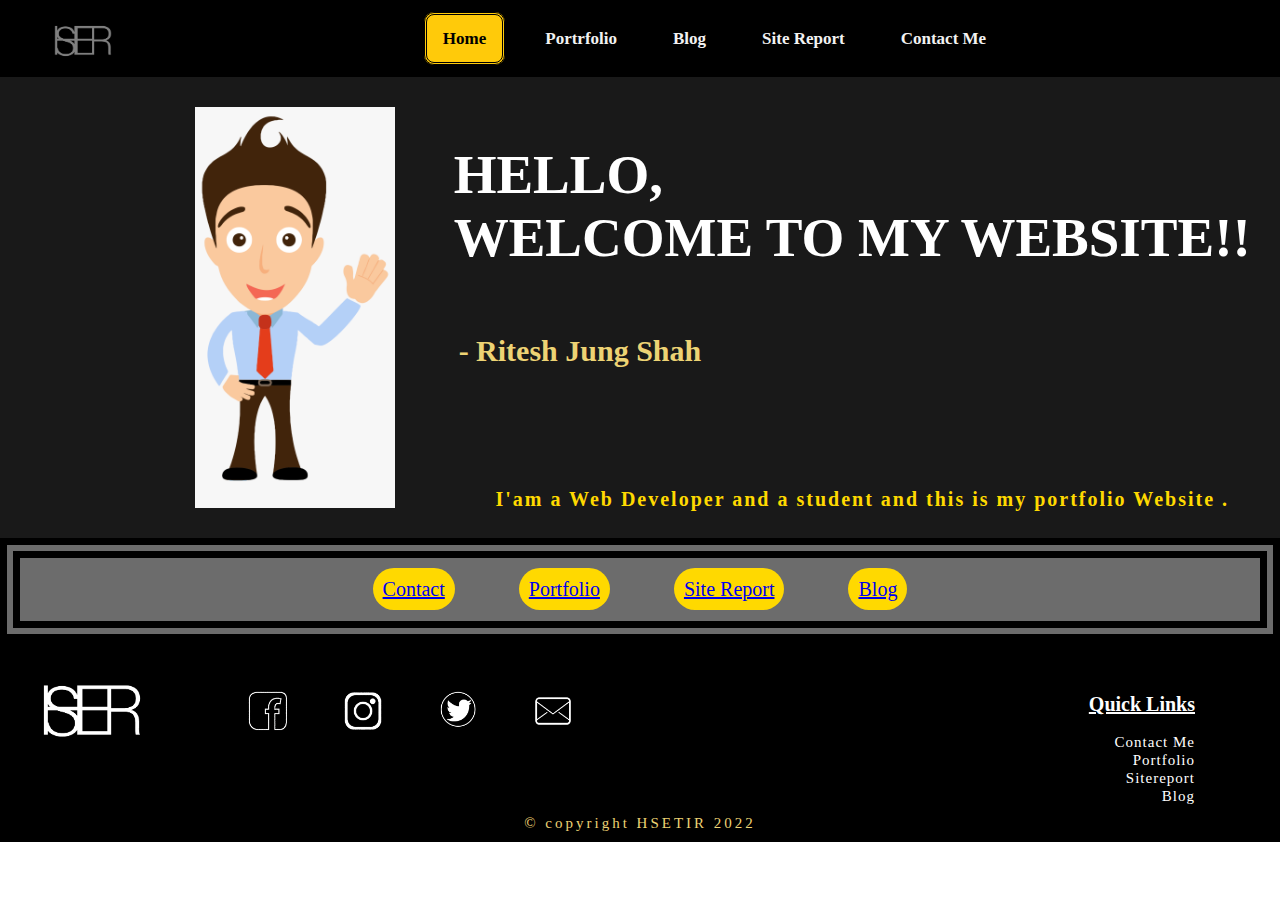
<file: index.html>
<!DOCTYPE html>
<html>
	<head>
        <title>MY PORTFOLIO WEBSITE</title>
        <meta name="viewport" content="width=device-width, initial-scale=1.0">
        <link rel="stylesheet" href="css/mobile.css" media="screen and (max-width: 801px)" />
        <link rel="stylesheet" href="css/main.css" media="screen and (min-width: 801px)" />

    </head>
	<body>
        <nav class="topnav">
            <div class="logo1">
                <a href="index.html"><img src="image/logobk.png" alt="log0"></a>
            </div>
            <ul class="topmenu">
                <li><a class="active" href="index.html">Home</a></li>
                <li><a href="pages/portfolio.html">Portrfolio</a></li>
                <li><a href="pages/blog.html">Blog</a></li>
                <li><a href="pages/sitereport.html">Site Report</a></li>
                <li><a href="pages/contact.html">Contact Me</a></li>
                
            </ul>
        </nav>
            <nav class="dropdown">
            <input type="checkbox" id="checkbox_toggle" />
            <label for="checkbox_toggle"> 
                <div class="burger">
                  <div class="burgerelem"></div>
                  <div class="burgerelem"></div>
                  <div class="burgerelem"></div>
                </div></label>
                <ul class="menu">   
                    <li><a  href="index.html">Home</a></li>
                    <li><a href="pages/portfolio.html">Portrfolio</a></li>
                    <li><a href="pages/blog.html">Blog</a></li>
                    <li><a href="pages/sitereport.html">Site Report</a></li>
                    <li><a href="pages/contact.html">Contact Me</a></li>
                    
                </ul>
              </nav>
        <div class="container1">
            <div class="intro">
                <div class="main">
                    <img src="image/face.png" alt="face">
                    <div class="intro-text">
                        <h2>HELLO,<br>WELCOME TO MY WEBSITE!!</h2>
                <h3>- Ritesh Jung Shah</h3>
                <h4>I'am a Web Developer and a student and this is my portfolio Website .</h4>
                    </div>
                </div>
            </div>
            <div class="links"> 
                    <a href="pages/contact.html" class="button">Contact</a>
                    <a href="pages/portfolio.html" class="button">Portfolio</a>
                    <a href="pages/sitereport.html" class="button">Site Report</a>
                    <a href="pages/blog.html" class="button">Blog</a>

            </div>
        
    </div>
    <footer class="footernavbar">
            <div class="logo2">
                <a href="index.html"><img src="image/logobk.png" alt="log0"></a>>
            </div>
            <div class="social">
                <a href="https://www.facebook.com/" target="_blank"><img src="image/fb.png" alt="fb"></a>>
                <a href="https://www.instagram.com/" target="_blank"><img src="image/insta.png" alt="instagram"></a>>
                <a href="https://twitter.com/" target="_blank"><img src="image/tweeter.png" alt="tweeter"></a>>
                <a href="mailto:riteshjungshah6533@gmail.com" target="_blank"><img src="image/email.png" alt="email"></a>>
            </div><br>
            <h2>Quick Links</h2> 
            <div class="footnav"> 
                <ul>
                      
					<li><a href="/pages/contact.html">Contact Me</a></li>
					<li><a href="/pages/portfolio.html">Portfolio</a></li>
					<li><a href="/pages/sitereport.html">Sitereport</a></li>
					<li><a href="/pages/blog.html">Blog</a></li>
				    </ul>
            </div>
            <div class="copyright">
                &copy; copyright HSETIR 2022
            </div>
    </footer>
</body>
</html>
</file>
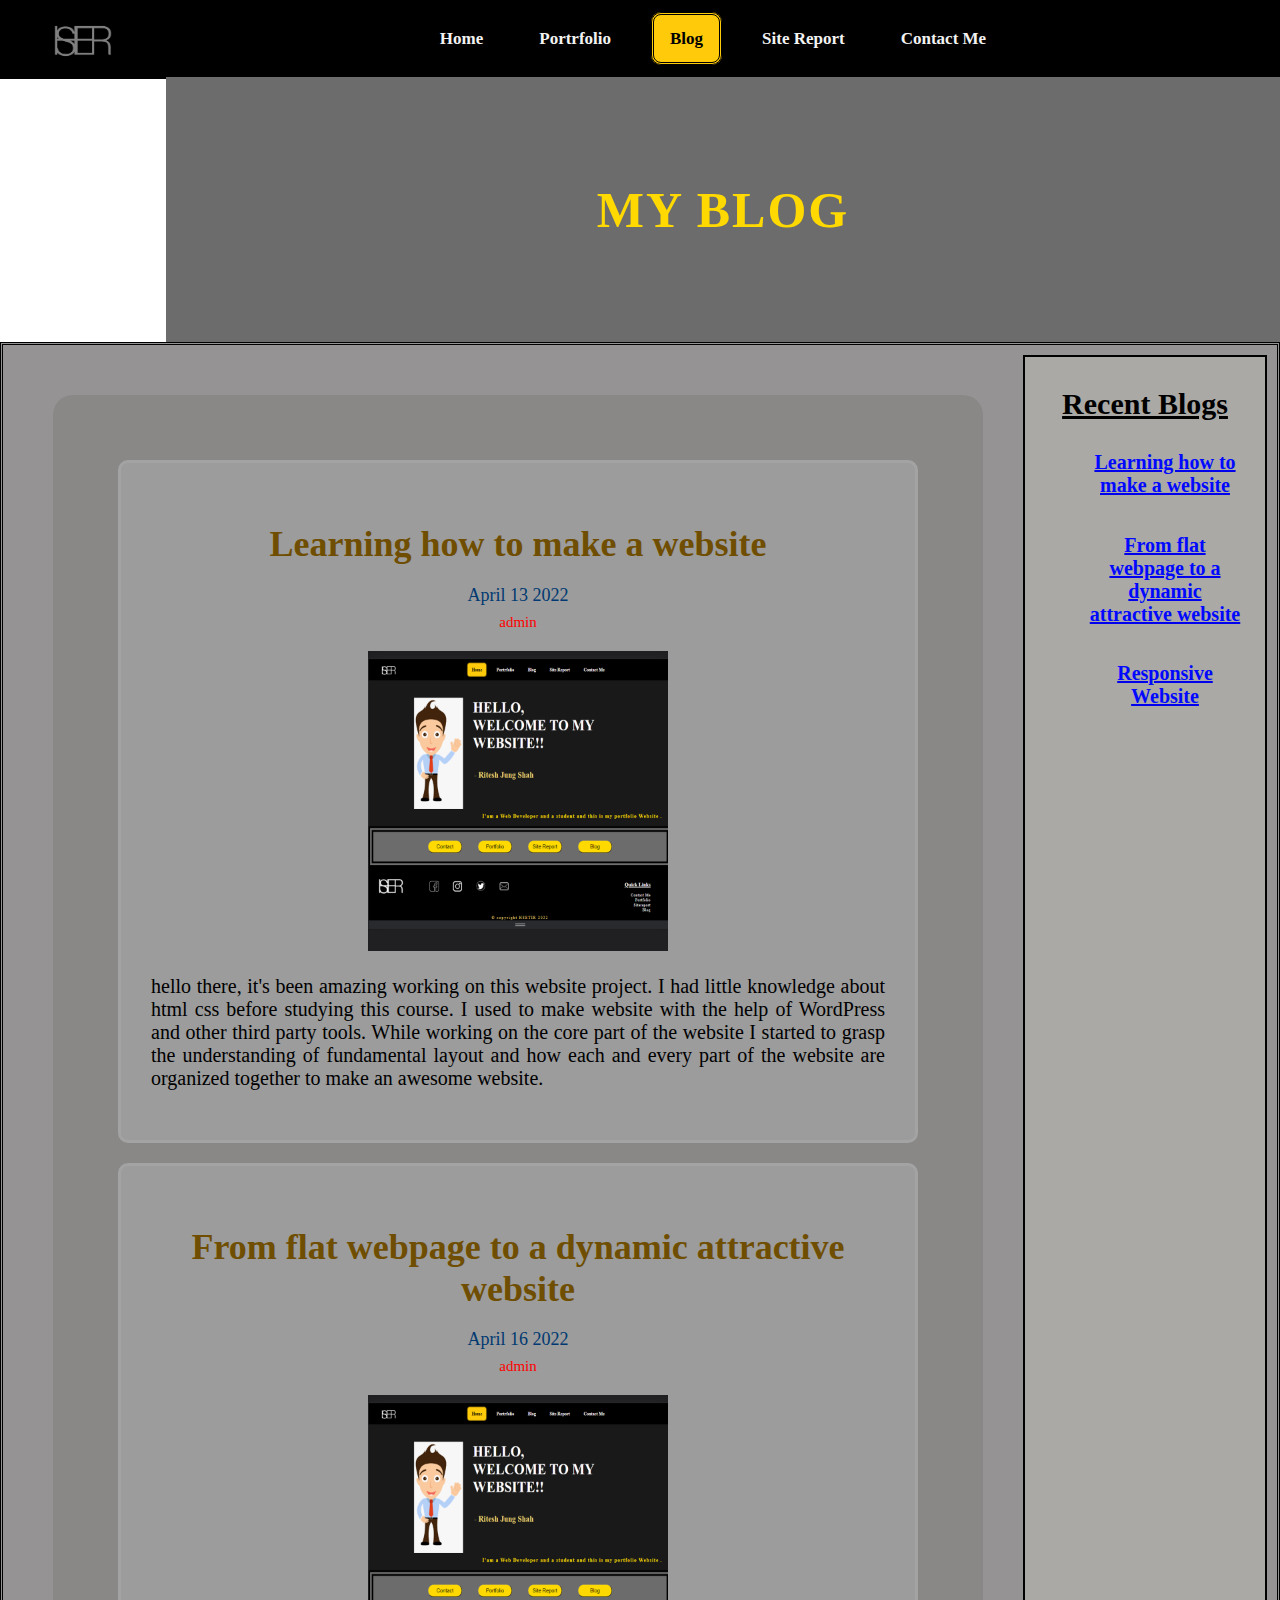
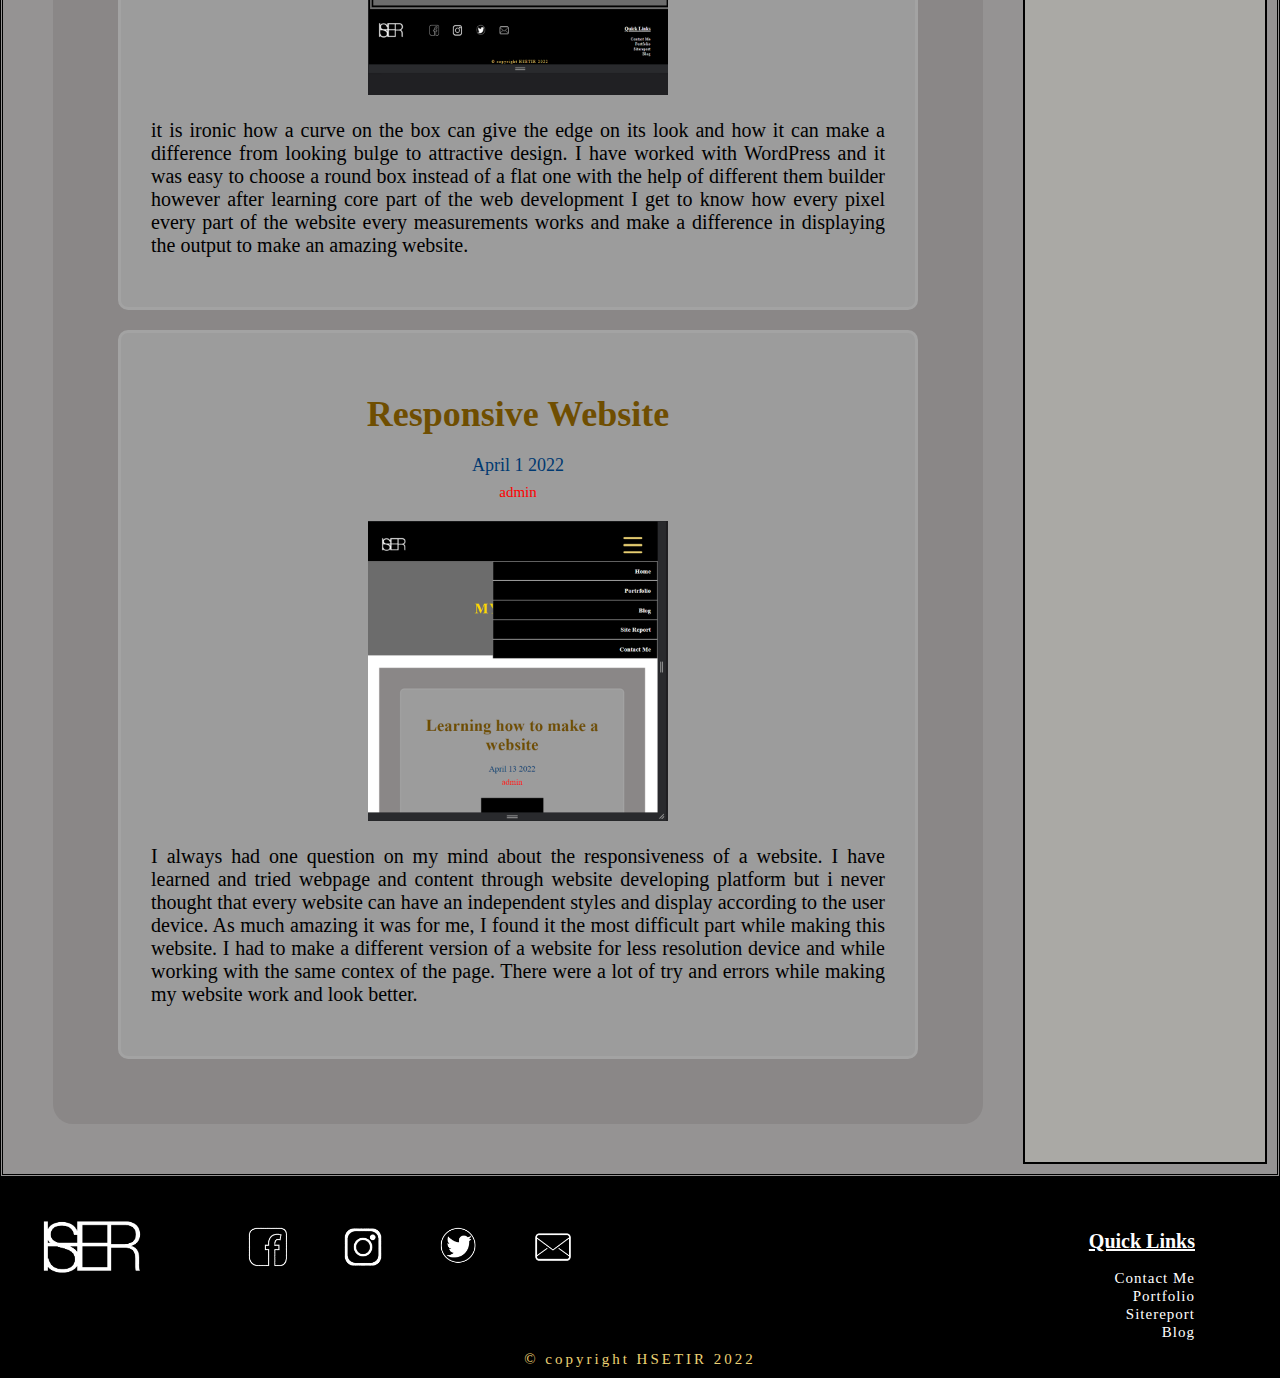
<file: pages/blog.html>
<!DOCTYPE html>
<html>
	<head>
        <title>MY Blog</title>
        <meta name="viewport" content="width=device-width, initial-scale=1.0">
        <link rel="stylesheet" href="../css/mobile.css" media="screen and (max-width: 801px)" />
        <link rel="stylesheet" href="../css/main.css" media="screen and (min-width: 801px)" />

    </head>
	<body>
        <nav class="topnav">
            <div class="logo1">
                <a href="../index.html"><img src="../image/logobk.png" alt="log0"></a>
            </div>
            <ul class="topmenu">
                <li><a href="../index.html">Home</a></li>
                <li><a href="portfolio.html">Portrfolio</a></li>
                <li><a class="active" href="blog.html">Blog</a></li>
                <li><a href="sitereport.html">Site Report</a></li>
                <li><a href="contact.html">Contact Me</a></li>
                
            </ul>
        </nav>
            <nav class="dropdown">
            <input type="checkbox" id="checkbox_toggle" />
            <label for="checkbox_toggle"> 
                <div class="burger">
                  <div class="burgerelem"></div>
                  <div class="burgerelem"></div>
                  <div class="burgerelem"></div>
                </div>
            </label>
                <ul class="menu">   
                    <li><a href="../index.html">Home</a></li>
                    <li><a href="portfolio.html">Portrfolio</a></li>
                    <li><a href="blog.html">Blog</a></li>
                    <li><a href="sitereport.html">Site Report</a></li>
                    <li><a href="contact.html">Contact Me</a></li>
                    
                </ul>
              </nav>
              <div class=" container1">
             <div class="content"> <h1>MY BLOG</h1></div>
        <div class="contents">
                
            <div class="content3">
                <div class="column3" >
                  <h2>Learning how to make a website</h2>
                  <h3>April 13 2022</h3>
                  <h4>admin</h4>
                  <img src="../image/frontpage.png" alt="fpage">
                  <p>hello there, it's been amazing working on this website project. I had little knowledge about html css before studying this course. I used to make website with the help of WordPress and other third party tools. While working on the core part of the website I started to grasp the understanding of fundamental layout and how each and every part of the website are organized together to make an awesome website. </p>
                </div>
                <div class="column3">
                  <h2>From flat webpage to a dynamic attractive website</h2>
                  <h3>April 16 2022</h3>
                  <h4>admin</h4>
                  <img src="../image/frontpage.png" alt="fpage">
                  <p>it is ironic how a curve on the box can give the edge on its look and how it can make a difference from looking bulge to attractive design. I have worked with WordPress and it was easy to choose a round box instead of a flat one with the help of different them builder however after learning core part of the web development I get to know how every pixel every part of the website every measurements works and make a difference in displaying the output to make an amazing website.</p>
                </div>
                <div class="column3">
                    <h2>Responsive Website</h2>
                    <h3>April 1 2022</h3>
                  <h4>admin</h4>
                  <img src="../image/responsive.png" alt="fpage">
                    <p>I always had one question on my mind about the responsiveness of a website. I have learned and tried webpage and content through website developing platform but i never thought that every website can have an independent styles and display according to the user device. As much amazing it was for me, I found it the most difficult part while making this website. I had to make a different version of a website for less resolution device and while working with the same contex of the page. There were a lot of try and errors while making my website work and look better.</p>
                  </div>
              </div>
              <div class="content4">
                <div class="column5">
                    <h1>Recent Blogs</h1>
					<ul>
                        <li><a href="blog.html"><h2>Learning how to make a website</h2></a></li>
                        <li><a href="blog.html"><h2>From flat webpage to a dynamic attractive website</h2></a></li>
                        <li><a href="blog.html"><h2>Responsive Website</h2></a></li>
                    </ul>
                  </div>
              </div>

    </div>
    </div>
    <footer class="footernavbar">
            <div class="logo2">
                <a href="../index.html"><img src="../image/logobk.png" alt="log0"></a>>
            </div>
            <div class="social">
                <a href="https://www.facebook.com/" target="_blank"><img src="../image/fb.png" alt="fb"></a>>
                <a href="https://www.instagram.com/" target="_blank"><img src="../image/insta.png" alt="instagram"></a>>
                <a href="https://twitter.com/" target="_blank"><img src="../image/tweeter.png" alt="tweeter"></a>>
                <a href="mailto:riteshjungshah6533@gmail.com" target="_blank"><img src="../image/email.png" alt="email"></a>>
            </div><br>
            <h2>Quick Links</h2> 
            <div class="footnav"> 
                <ul>
                      
					<li><a href="contact.html">Contact Me</a></li>
					<li><a href="portfolio.html">Portfolio</a></li>
					<li><a href="sitereport.html">Sitereport</a></li>
					<li><a href="blog.html">Blog</a></li>
				    </ul>
            </div>
            <div class="copyright">
                &copy; copyright HSETIR 2022
            </div>
    </footer>
</body>
</html>
</file>
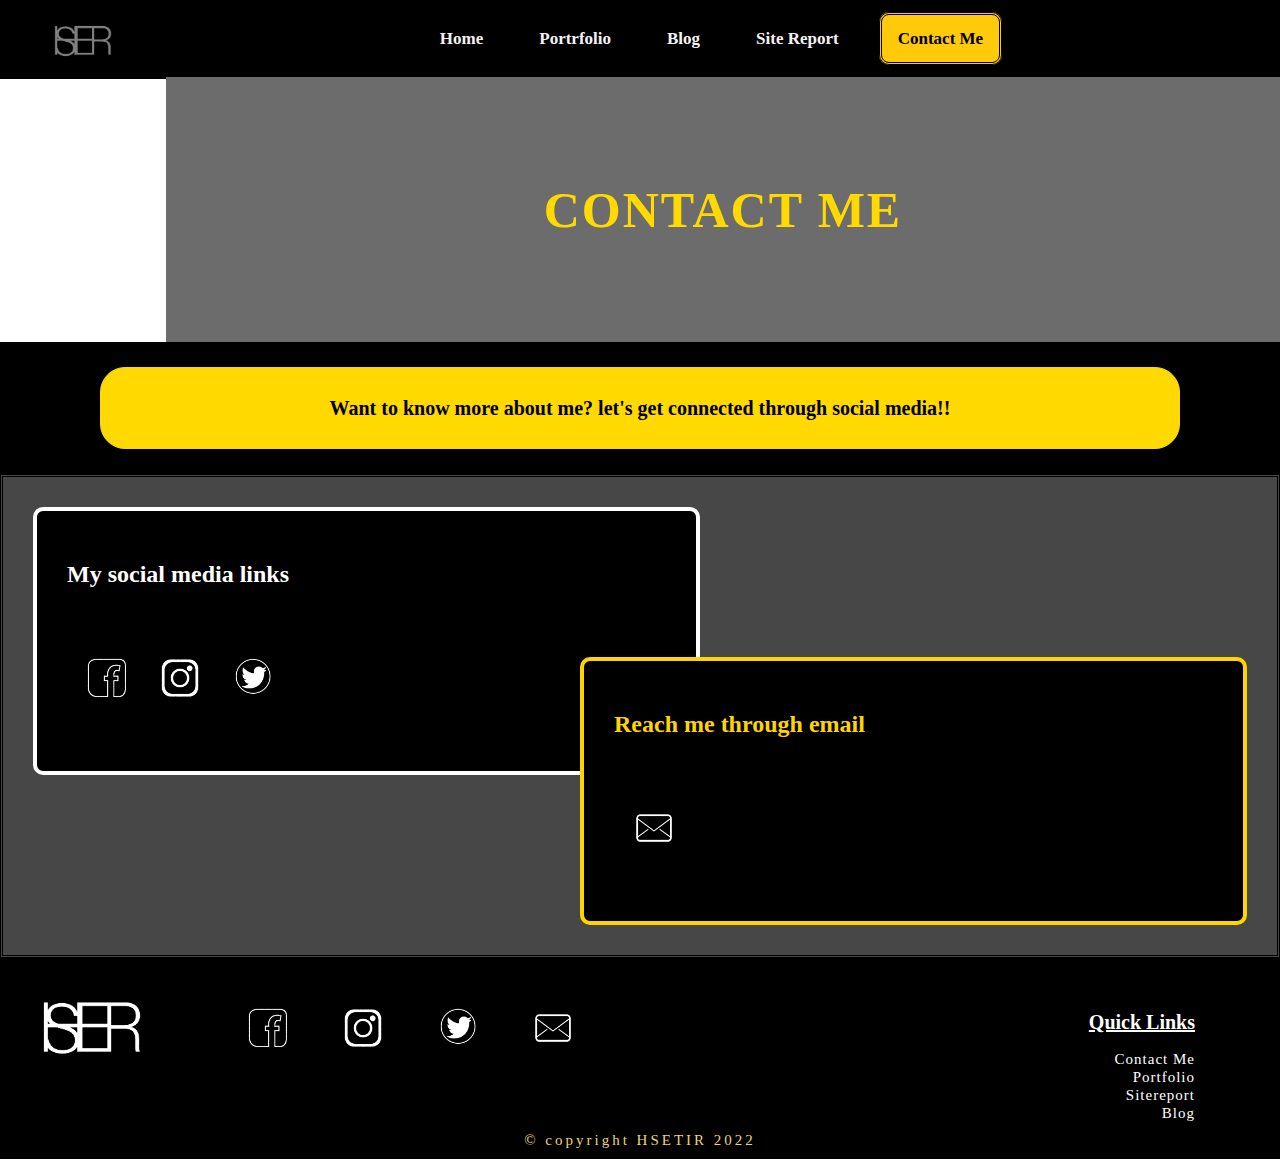
<file: pages/contact.html>
<!DOCTYPE html>
<html>
	<head>
        <title>Contact Me</title>
        <meta name="viewport" content="width=device-width, initial-scale=1.0">
        <link rel="stylesheet" href="../css/mobile.css" media="screen and (max-width: 801px)" />
        <link rel="stylesheet" href="../css/main.css" media="screen and (min-width: 801px)" />

    </head>
	<body>
        <nav class="topnav">
            <div class="logo1">
                <a href="../index.html"><img src="../image/logobk.png" alt="log0"></a>
            </div>
            <ul class="topmenu">
                <li><a href="../index.html">Home</a></li>
                <li><a href="portfolio.html">Portrfolio</a></li>
                <li><a href="blog.html">Blog</a></li>
                <li><a  href="sitereport.html">Site Report</a></li>
                <li><a class="active" href="contact.html">Contact Me</a></li>
                
            </ul>
        </nav>
            <nav class="dropdown">
            <input type="checkbox" id="checkbox_toggle" />
            <label for="checkbox_toggle"> 
                <div class="burger">
                  <div class="burgerelem"></div>
                  <div class="burgerelem"></div>
                  <div class="burgerelem"></div>
                </div></label>
                <ul class="menu">   
                    <li><a  href="../index.html">Home</a></li>
                    <li><a href="portfolio.html">Portrfolio</a></li>
                    <li><a href="blog.html">Blog</a></li>
                    <li><a href="sitereport.html">Site Report</a></li>
                    <li><a href="contact.html">Contact Me</a></li>
                    
                </ul>
              </nav>
              <div class="container1">
                 <div class="content">
                <h1>CONTACT ME</h1>
               </div>
               <div class="social1"><section class="socialmedia"><h2>Want to know more about me? let's get connected through social media!!</h2>
                </section>
            </div>
            <div class="social2">
                <div class="column1" >
                  <h2>My social media links</h2>
                  <div class="media">
                    <a href="https://www.facebook.com/" target="_blank"><img src="../image/fb.png" alt="fb"></a>>
                    <a href="https://www.instagram.com/" target="_blank"><img src="../image/insta.png" alt="instagram"></a>>
                    <a href="https://twitter.com/" target="_blank"><img src="../image/tweeter.png" alt="tweeter"></a>>

                </div><br>
                </div>
                <div class="column2" >
                  <h2>Reach me through email</h2>
                  <div class="media">
                    <a href="mailto:riteshjungshah6533@gmail.com" target="_blank"><img src="../image/email.png" alt="email"></a>>
                </div><br>
                </div>
              </div>




    </div>
    <footer class="footernavbar">
            <div class="logo2">
                <a href="../index.html"><img src="../image/logobk.png" alt="log0"></a>>
            </div>
            <div class="social">
                <a href="https://www.facebook.com/" target="_blank"><img src="../image/fb.png" alt="fb"></a>>
                <a href="https://www.instagram.com/" target="_blank"><img src="../image/insta.png" alt="instagram"></a>>
                <a href="https://twitter.com/" target="_blank"><img src="../image/tweeter.png" alt="tweeter"></a>>
                <a href="mailto:riteshjungshah6533@gmail.com" target="_blank"><img src="../image/email.png" alt="email"></a>>
            </div><br>
            <h2>Quick Links</h2> 
            <div class="footnav"> 
                <ul>
                      
					<li><a href="contact.html">Contact Me</a></li>
					<li><a href="portfolio.html">Portfolio</a></li>
					<li><a href="sitereport.html">Sitereport</a></li>
					<li><a href="blog.html">Blog</a></li>
				    </ul>
            </div>
            <div class="copyright">
                &copy; copyright HSETIR 2022
            </div>
    </footer>
</body>
</html>
</file>
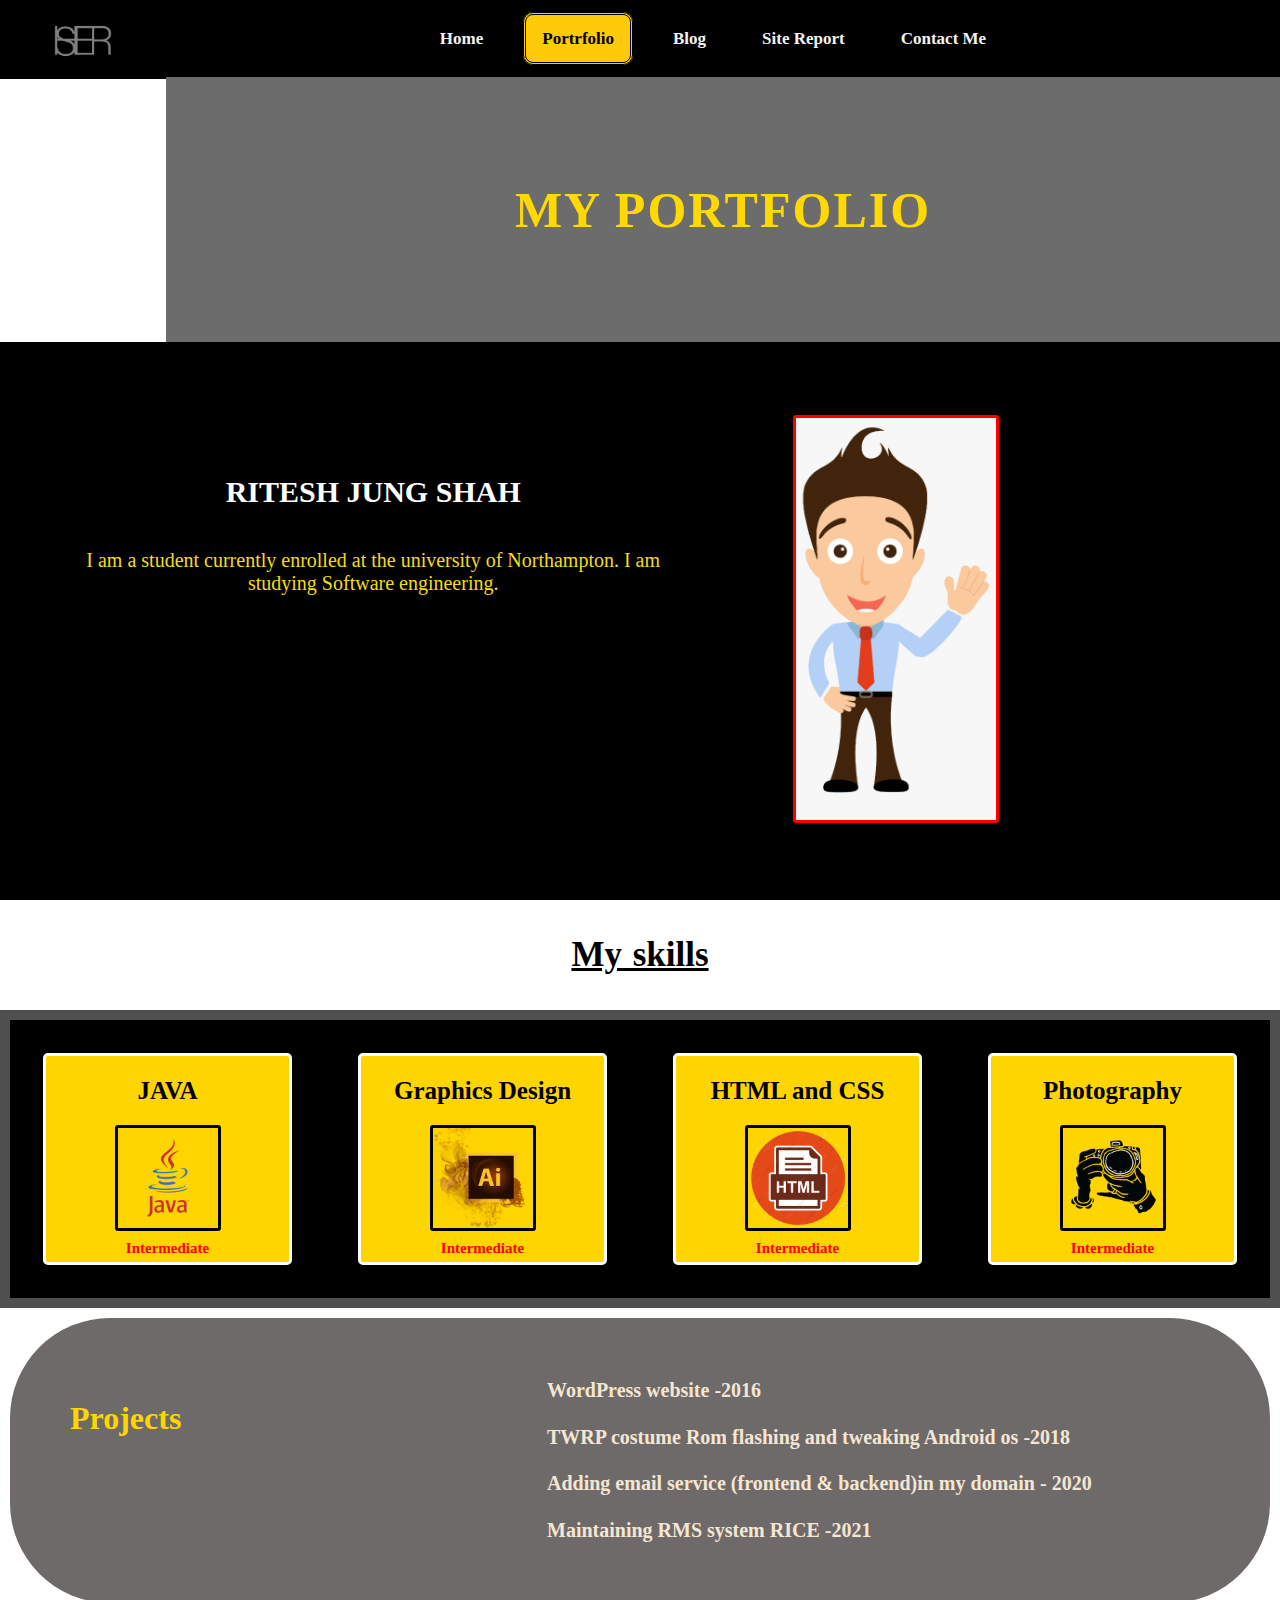
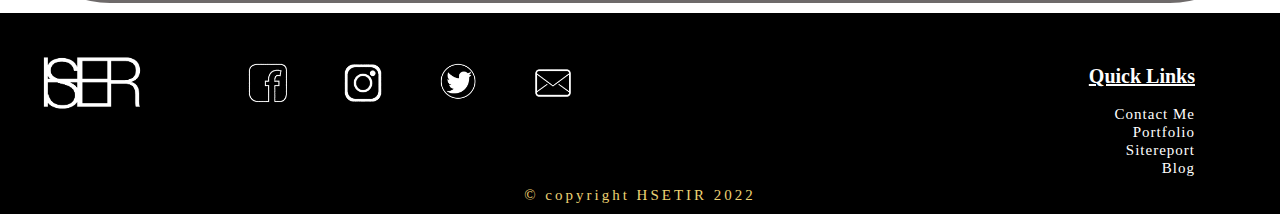
<file: pages/portfolio.html>
<!DOCTYPE html>
<html>
	<head>
        <title>Portfolio</title>
        <meta name="viewport" content="width=device-width, initial-scale=1.0">
        <link rel="stylesheet" href="../css/mobile.css" media="screen and (max-width: 801px)" />
        <link rel="stylesheet" href="../css/main.css" media="screen and (min-width: 801px)" />

    </head>
	<body>
        <nav class="topnav">
            <div class="logo1">
                <a href="../index.html"><img src="../image/logobk.png" alt="log0"></a>
            </div>
            <ul class="topmenu">
                <li><a href="../index.html">Home</a></li>
                <li><a class="active" href="portfolio.html">Portrfolio</a></li>
                <li><a href="blog.html">Blog</a></li>
                <li><a href="sitereport.html">Site Report</a></li>
                <li><a href="contact.html">Contact Me</a></li>
                
            </ul>
        </nav>
            <nav class="dropdown">
            <input type="checkbox" id="checkbox_toggle" />
            <label for="checkbox_toggle"> 
                <div class="burger">
                  <div class="burgerelem"></div>
                  <div class="burgerelem"></div>
                  <div class="burgerelem"></div>
                </div></label>
                <ul class="menu">   
                    <li><a  href="../index.html">Home</a></li>
                    <li><a href="portfolio.html">Portrfolio</a></li>
                    <li><a href="blog.html">Blog</a></li>
                    <li><a href="sitereport.html">Site Report</a></li>
                    <li><a href="contact.html">Contact Me</a></li>
                    
                </ul>
              </nav>
        <div class="container1">
            <div class="content">
                <h1>MY PORTFOLIO</h1>
                
            </div>
            <div class="part1">
                <div class="part1l">
                    <div class="name">
                        <h1>RITESH JUNG SHAH</h1>
                        <p>
                            I am a student currently enrolled at the university of Northampton. I am studying Software engineering.
                        </p>
    
                    </div>
                </div>
                <div class="part1r">
               <div class="faceimg"><img src="../image/face.png" alt="FACE">
            </div>
        </div>
           
            </div>
            <section class="topic1"><h3>My skills</h3></section>
            <div class="part2">
                <div class="part2a">
                    <div class="part2ab">
                  <h2>JAVA</h2>
                  <img src="../image/java.png" alt="java">
                  <h4>Intermediate</h4>
                </div></div>
                <div class="part2a">
                    <div class="part2ab">
                  <h2>Graphics Design</h2>
                  <img src="../image/ai.png" alt="ai">
                  <h4>Intermediate</h4>
                </div></div>
                <div class="part2a">
                    <div class="part2ab">
                    <h2>HTML and CSS</h2>
                    <img src="../image/html.png" alt="htmlcss">
                    <h4>Intermediate</h4>
                  </div></div>
                  <div class="part2a">
                    <div class="part2ab">
                    <h2>Photography</h2>
                    <img src="../image/photo.png" alt="cam">
                    <h4>Intermediate</h4>
                  </div></div>
              </div>
              <div class="part3">
                <div class="part3l">
                    <h1>Projects</h1>
                  </div>
                  <div class="part3r">
                    <ul><li><h1>WordPress website -2016</h1></li>
                        <li><h1>TWRP costume Rom flashing and tweaking Android os -2018</h1></li>
                        <li><h1>Adding email service (frontend & backend)in my domain - 2020</h1></li>
                        <li><h1>Maintaining RMS system RICE -2021</h1></li>
                    </ul>
                
                  </div>
              </div>
          
    </div>
    <footer class="footernavbar">
            <div class="logo2">
                <a href="../index.html"><img src="../image/logobk.png" alt="log0"></a>>
            </div>
            <div class="social">
              <a href="https://www.facebook.com/" target="_blank"><img src="../image/fb.png" alt="fb"></a>>
              <a href="https://www.instagram.com/" target="_blank"><img src="../image/insta.png" alt="instagram"></a>>
              <a href="https://twitter.com/" target="_blank"><img src="../image/tweeter.png" alt="tweeter"></a>>
              <a href="mailto:riteshjungshah6533@gmail.com" target="_blank"><img src="../image/email.png" alt="email"></a>>
          </div><br>
            <h2>Quick Links</h2> 
            <div class="footnav"> 
                <ul>
                      
					<li><a href="contact.html">Contact Me</a></li>
					<li><a href="portfolio.html">Portfolio</a></li>
					<li><a href="sitereport.html">Sitereport</a></li>
					<li><a href="blog.html">Blog</a></li>
				    </ul>
            </div>
            <div class="copyright">
                &copy; copyright HSETIR 2022
            </div>
    </footer>
</body>
</html>
</file>
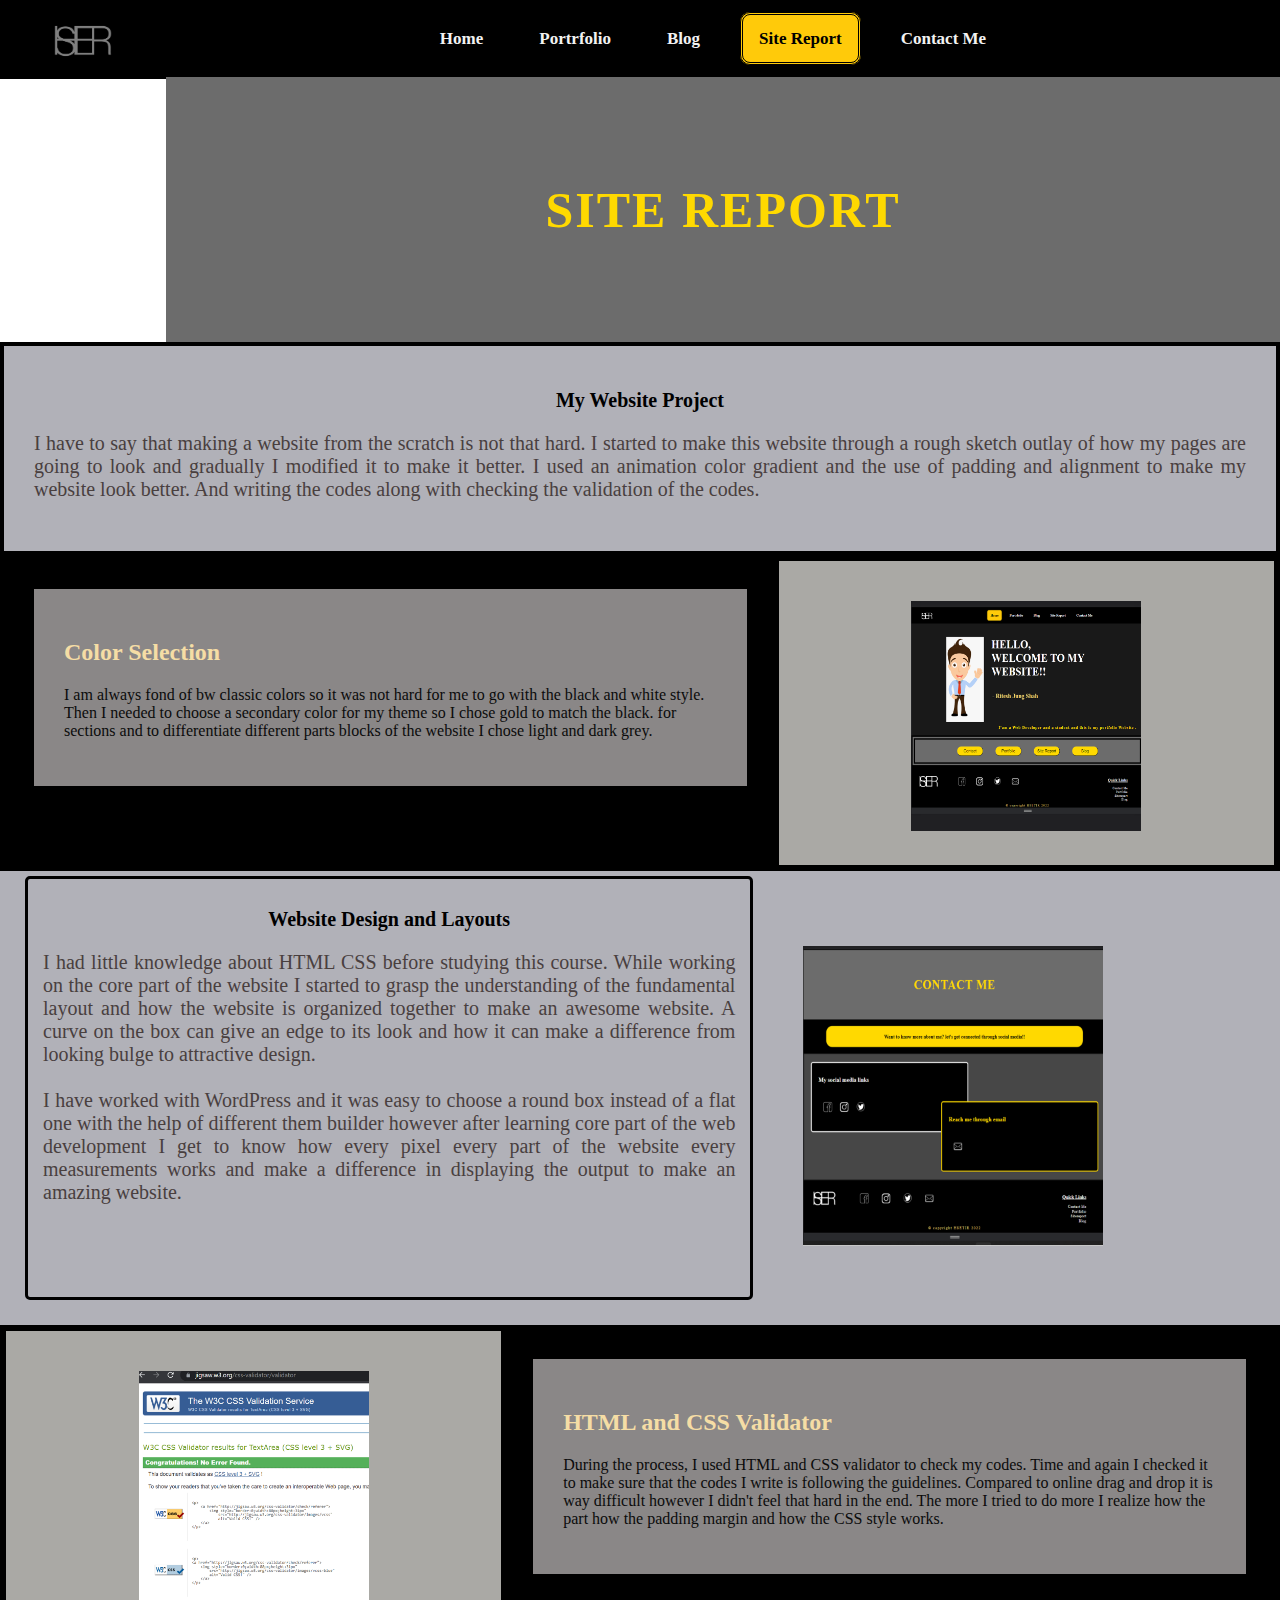
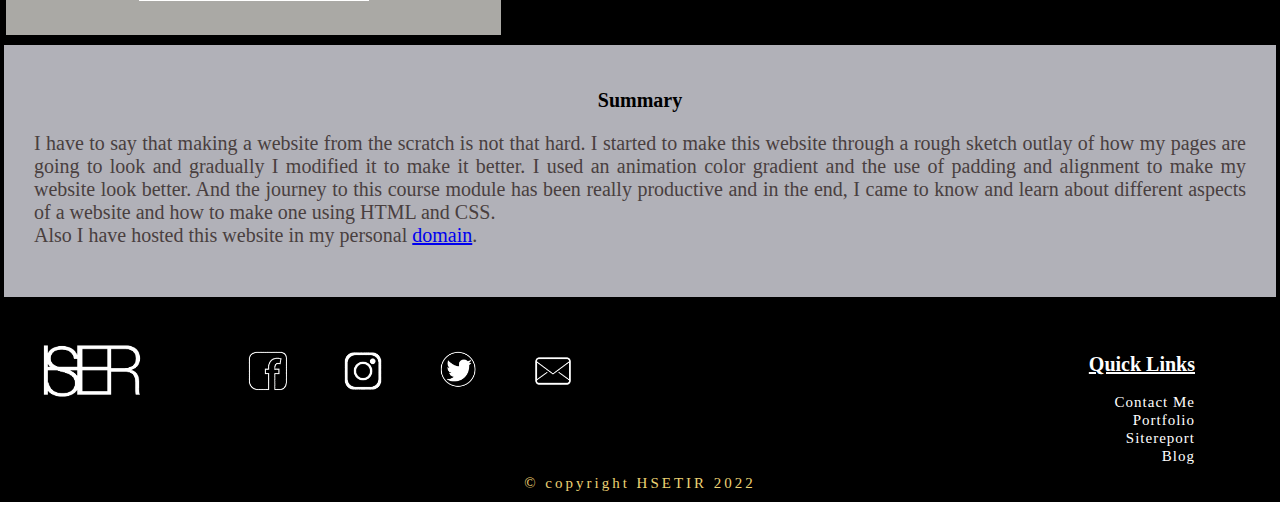
<file: pages/sitereport.html>
<!DOCTYPE html>
<html>
	<head>
        <title>Site Report</title>
        <meta name="viewport" content="width=device-width, initial-scale=1.0">
        <link rel="stylesheet" href="../css/mobile.css" media="screen and (max-width: 801px)" />
        <link rel="stylesheet" href="../css/main.css" media="screen and (min-width: 801px)" />

    </head>
	<body>
        <nav class="topnav">
            <div class="logo1">
                <a href="../index.html"><img src="../image/logobk.png" alt="log0"></a>
            </div>
            <ul class="topmenu">
                <li><a href="../index.html">Home</a></li>
                <li><a href="portfolio.html">Portrfolio</a></li>
                <li><a href="blog.html">Blog</a></li>
                <li><a class="active" href="sitereport.html">Site Report</a></li>
                <li><a href="contact.html">Contact Me</a></li>
                
            </ul>
        </nav>
            <nav class="dropdown">
            <input type="checkbox" id="checkbox_toggle" />
            <label for="checkbox_toggle"> 
                <div class="burger">
                  <div class="burgerelem"></div>
                  <div class="burgerelem"></div>
                  <div class="burgerelem"></div>
                </div></label>
                <ul class="menu">   
                    <li><a  href="../index.html">Home</a></li>
                    <li><a href="portfolio.html">Portrfolio</a></li>
                    <li><a href="blog.html">Blog</a></li>
                    <li><a href="sitereport.html">Site Report</a></li>
                    <li><a href="contact.html">Contact Me</a></li>
                    
                </ul>
              </nav>
          
              <div class=" container1">
                <div class="content"> <h1>SITE REPORT </h1></div>
           <div class="layout1">
            <div class="content25">
                <div class="column25">
                    <h1>My Website Project </h1>
                    <p>I have to say that making a website from the scratch is not that hard. I started to make this website through a rough sketch outlay of how my pages are going to look and gradually I modified it to make it better. I used an animation color gradient and the use of padding and alignment to make my website look better. And writing the codes along with checking the validation of the codes.</p>
                  </div>
              </div>
                   
               <div class="content22">
                   <div class="column22" >
                     <h2>Color Selection</h2>
                     <p>I am always fond of bw classic colors so it was not hard for me to go with the black and white style. Then I needed to choose a secondary color for my theme so I chose gold to match the black. for sections and to differentiate different parts blocks of the website I chose light and dark grey.</p>
                   </div>
                   <div class="column23">
                    <img src="../image/frontpage.png" alt="log0">
                     
                   </div>
                 </div>
                 <div class="content44">
                   <div class="column44">
                       <h1>Website Design and Layouts</h1>
                       <p>
                        I had little knowledge about HTML CSS before studying this course. While working on the core part of the website I started to grasp the understanding of the fundamental layout and how the website is organized together to make an awesome website. A curve on the box can give an edge to its look and how it can make a difference from looking bulge to attractive design. <br><br>I have worked with WordPress and it was easy to choose a round box instead of a flat one with the help of different them builder however after learning core part of the web development I get to know how every pixel every part of the website every measurements works and make a difference in displaying the output to make an amazing website.
                       </p>
                 </div>
                 
                 <div class="column45">
                  <img src="../image/box.png" alt="log0">
                 </div></div>
                 <div class="content22">
                    <div class="column23" >
                      <img src="../image/cssvalidat.png" alt="log0">
                      
                    </div>
                    <div class="column22">
                    <h2>HTML and CSS Validator</h2>                      
                      <p>
                        
During the process, I used HTML and CSS validator to check my codes. Time and again I checked it to make sure that the codes I write is following the guidelines.
Compared to online drag and drop it is way difficult however I didn't feel that hard in the end. The more I tried to do more I realize how the part how the padding margin and how the CSS style works.

                      </p>
                      
                    </div>
                  </div>
                  <div class="content25">
                    <div class="column25">
                        <h1>Summary </h1>
                        <p>I have to say that making a website from the scratch is not that hard. I started to make this website through a rough sketch outlay of how my pages are going to look and gradually I modified it to make it better. I used an animation color gradient and the use of padding and alignment to make my website look better.
                          And the journey to this course module has been really productive and in the end, I came to know and learn about different aspects of a website and how to make one using HTML and CSS.

                          <br>Also I have hosted this website in my personal <a href="http://tca.riteshjungshah.com.np/index.html" class="button" target="_blank"> domain</a>.
                          
                          </p>  
                      </div>
                  </div>
    </div>
              </div>
    <footer class="footernavbar">
            <div class="logo2">
                <a href="../index.html"><img src="../image/logobk.png" alt="log0"></a>>
            </div>
            <div class="social">
                <a href="https://www.facebook.com/" target="_blank"><img src="../image/fb.png" alt="fb"></a>>
                <a href="https://www.instagram.com/" target="_blank"><img src="../image/insta.png" alt="instagram"></a>>
                <a href="https://twitter.com/" target="_blank"><img src="../image/tweeter.png" alt="tweeter"></a>>
                <a href="mailto:riteshjungshah6533@gmail.com" target="_blank"><img src="../image/email.png" alt="email"></a>>
            </div><br>
            <h2>Quick Links</h2> 
            <div class="footnav"> 
                <ul>
                      
					<li><a href="contact.html">Contact Me</a></li>
					<li><a href="portfolio.html">Portfolio</a></li>
					<li><a href="sitereport.html">Sitereport</a></li>
					<li><a href="blog.html">Blog</a></li>
				    </ul>
            </div>
            <div class="copyright">
                &copy; copyright HSETIR 2022
            </div>
    </footer>
</body>
</html>
</file>
<file: css/mobile.css>
body {
    margin: 0%;
    width: 100%;
    height: 100%;
}

.footernavbar/*footer style*/
{
	background-color: rgb(0, 0, 0);
	
}
.footnav{
    text-align: center;
    margin-top: 110px;
}
footer h2{
    display: none;
}
.copyright{
    color: rgb(237, 211, 116);
    text-align: center;
    background-color: rgb(0, 0, 0);
    letter-spacing: 3px;
    font-size: 15px;
    padding-bottom: 10px;
    padding-top: 15px;
    border-top-style: solid;
    border-color: rgb(79, 79, 79);
    

}
.logo1 img{
    height: 70px;
    width: 70px;
    padding-left: 20px;
    margin-top: 10px;
    position: fixed;
    display: block;
}
.logo2 img{
    height: 120px;
    width: 120px;
}
.logo2 {
    float: left;
    padding-left: 20px;
    padding-right: 2em;
    padding-top: 10px;
    transition: 0.6s ease;
    background-color: rgb(0, 0, 0);
   

}
.logo1:hover, .logo2:hover{
    opacity: 0.5;

}
.social img{
  list-style-type: none;
  
  font-size: 20px;
  width: 40px;
  margin-top: 50px;
  padding-right: 30px;
  float: right;
  transition: 0.6s ease;
  background-color: rgb(0, 0, 0);
  margin-right: 15px;
  position: static;
  
  
   
}
.footnav{
    text-align: center;
    padding: 30px;
    margin-bottom: 30px;
}
.footnav ul li/*foote list style*/
{
	list-style-type: none;
	display: inline-block;
	padding-right: 1em;
    padding-top: 10px;
    padding-bottom: 10px;
	color: rgb(255, 255, 255);
	font-weight: bold;
	font-size: 10px;

}
.footnav ul li a/*footer ancor tag style*/
{
	
    text-decoration-style: initial;
	color: rgb(255, 255, 255);
	letter-spacing: 1px;
	font-size: 20px;
    padding: 10px;
}
.topnav ul{
    display: none;
}

.burger {
    z-index: 100;
    position: fixed;
    right: 25px;
    display: block;
    top: 25px;
    cursor: pointer;
}
  
.burger div {
    width: 45px;
    height: 5px;
    background-color: rgb(237, 211, 116);
    margin: 12px;
    border-radius: 10px;
}
  
.topnav{
      background-color: rgb(0, 0, 0);
      padding: 10px;
      height: 75px;
      overflow: hidden;/* to make the nav bar stay while*/
      position: fixed;
      top: 0;
      width: 100%;
      margin-bottom: 90px;
    
}
#checkbox_toggle{
    display: none;
}
.dropdown ul{
    display: none;
    
}
#checkbox_toggle:checked ~ ul {
    text-decoration: none;
    list-style-type: none;
    display: contents;
    font-weight: bold;
    font-size: 15px;
    display:block;
    border-radius: 2px;
    margin-top: 0;

    
}  

#checkbox_toggle:checked ~ ul li {
    border: 1px;
    border-color:  rgb(255, 255, 255);
    border-style: double;
    height: 2em;
    background-color: rgb(0, 0, 0);
    width: 330px;
    color: rgb(255, 255, 255);
    display: block;
    float: right;
    right: 0;
    text-align: right;
    padding-top: 15px;
    padding-right: 45px;
    

}
.dropdown{
    display: block;
    justify-content: space-around;
    align-items: center;
    position: fixed;
    margin-top: 0;
    
}
.dropdown > ul li a {
    text-decoration: none;
    color: rgb(255, 255, 255);
    display:block;
}
#checkbox_toggle:checked ~ ul li a:hover{
    color: rgb(237, 211, 116);
}
.container1{
    margin-top: 95px;
}
 
/* index page*/
.intro h2{
	color: rgb(255, 255, 255);
	margin: 20px;
	font-size: 40px;
}
.intro h3{
	color: rgb(237, 211, 116);
	font-size: 25px;
	margin-bottom: 50px;
    margin-left: 25px;
}
.intro h4{
    text-align: center;
    margin-top: 10px;
	letter-spacing: 2px;
	font-size: 20px;
    margin-left: 20px;
    color: rgb(255, 217, 0);
}

.intro{
	width: 100%;
	background-color: #191919;
    padding-bottom: 20px;
    margin-top: -5px;
}
.intro img{
	height: auto;
	width: 200px;
    margin-left: 25px;


}
.links {
    text-align: center;
    background-color: #6c6c6c;
    border: #000000;
    border-style: double;
    border-width: 20px;
    padding: 25px;
    display: flex;
    
    
}
.links .button{
    background-color: rgb(255, 217, 0);
    padding: 10px;
    text-align: center;
    font-size: 15px;
    margin: 5px;
    border-radius: 15px;
    width: 5em;
    color: #000000;
    flex: 10%;
    
    
}
.links .button:hover{
    transform: scale(1.2);
    background-color: #f2f2f2;
    color: #000000;
}
/* blog page*/
.contents {
    display: contents;
    border-style: double;
    background-color: #959393;

  }
  
.content3 {
    flex: 100%;
    padding: 30px;
    height: 100%;
    margin: 30px;
    background-color: #8a8787;
    border-width: 4px;
    border-color: rgb(0, 0, 0);
    border-top: #000000;
}
.content4{
    display: none;
}

.column3{
    border: #a3a3a3;
    border-width: 3px;
    border-radius: 10px;
    margin: 20px;
    padding: 30px;
    border-style: solid;
    background-color: #9c9c9c;
    text-align: center;


}
.column3 h2{
    font-weight: bold;
    color: rgb(111, 78, 1);
    font-size: 40px;

}
.column3 h3{
    font-weight: lighter;
    color: rgb(0, 57, 113);
    font-size: 20px;
    margin-top: -10px;
    

}
.column3 h4{
    font-weight: lighter;
    color: rgb(255, 0, 0);
    font-size: 20px;
    margin-top: -10px;
    

}
.column3 p{
    
    color: rgb(0, 0, 0);
    font-size: 25px;
    text-align: justify;
    
}
.column5{
    padding: 10px;
    height: max-content;
}
.content3 img{
    height: auto;
    width: 160px;
    align-items: center;
}
.column5 h2{
    font-size: 30px;
    font-weight: bold;
    color: #0008ff;
    text-align: center;
    padding: 10px;

}
.column5 h1{
    font-size: 40px;
    font-weight: bold;
    color: #000000;
    margin-bottom: 20px;
    text-align: center;
    text-decoration: underline;
   

}
.column5 li{
    list-style: none;
}

/*header txt*/
.content{
    align-content: center;
    background-color: #6c6c6c;
    padding: 30px;

}
.content h1{
    font-size: 35px;
    color: rgb(255, 217, 0);
    font-weight: bold;
    text-align: center;
    padding: 20px;
    letter-spacing: 2px;
    
}

/* contact page*/

.content{
    align-content: center;
    background-color: #6c6c6c;
    padding: 50px;


}
.content h3{
    font-size: 30px;
    color: rgb(201, 201, 201);
    text-align: center;
    padding-bottom: 20px;
}
.socialmedia{
    background-color: rgb(255, 217, 0);
    border: rgb(255, 219, 14);
    border-style: double;
    border-radius: 25px;
    padding: 10px;
}
.socialmedia h2{
    text-align: center;
    font-size: 20px;
    font-weight: bold;
    color: #000000;


}
.social1{
    background-color: #000000;
    padding: 25px;
    padding-left: 100px;
    padding-right: 100px;
}
.social2 {
   
    border-style: double;
    background-color: #474747;

  }
  
.column1 {
    padding: 30px;
    height: 200px;
    margin: 30px;
    background-color: #000000;
    border-radius: 10px;
    border-width: 4px;
    border-color: rgb(255, 255, 255);
    border-style: solid;
    text-align: center;

    

}
.column1 h2{
    color: rgb(255, 255, 255);
}
.column2 {
    padding: 30px;
    height: 200px;
    margin: 30px;
    background-color: #000000;
    border-radius: 10px;
    border-width: 4px;
    border-color: rgb(255, 213, 0);
    border-style: solid;
    text-align: center;

}
.column2 h2{
    color: rgb(255, 213, 0);
}
.media img {
list-style-type: none;
font-size: 20px;
width: 40px;
margin-top: 50px;
background-color: rgb(0, 0, 0);
padding-left: 20px;
}
.media img:hover {
    transform: scale(1.3);
}

/*portfolio page*/

.part1 {
    display: contents;
    border-style: double;
    background-color: #000000;
    padding: 10px;
    width: 100%;
    
}
.part1r{
    
    padding: 30px;
    height: auto;
    background-color: #000000;
    
   

}
.part1l {
   
    padding: 20px;
    background-color: #000000;
}
.part1l h1{
    color: rgb(255, 255, 255);
    text-align: center;
    font-size: 30px;
    font-weight: bold;
    padding-top: 50px;

}
.part1 p{
    font-weight: lighter;
    color: rgb(244, 221, 16);
    font-size: 20px;
    text-align: center;
    padding-top: 20px;
}
.faceimg img{
    width: 200px;
    height: auto;
    border: #fc0000;
    border-style: solid;
    border-width: 3px;
    border-radius: 3px;
    background-color: #000000

}
.topic1 h3{
        color: rgb(0, 0, 0);
        text-align: center;
        font-size: 35px;
        font-weight: bold;
        background-color: #ffffff;
        text-decoration: underline;
        word-spacing: 2px;
}
.part2{
    display: contents;
    background-color: #4f4f4f;
    padding: 10px;
}


.part2a{
    flex: 20%;
    border-style: double;
    background-color: #000000;
    padding: 10px;
    
}
.part2ab {
    background-color:rgb(255, 213, 0);
    border-style: solid;
    border-color: rgb(255, 255, 255);
    border-width: 3px;
    border-radius: 5px;
    height: auto;
    margin: 20px;
    text-align: center;
    

}
.part2ab:hover{
    transform: scale(1.3);
}
.part2ab h2{
    color: rgb(0, 0, 0);
    text-align: center;
    font-size: 25px;
    font-weight: bold;

}
.part2ab img{
    width: 100px;
    height: auto;
    border: #000000;
    border-style: solid;
    border-width: 3px;
    border-radius: 3px;
    

}
.part2ab h4{
    color: rgb(255, 0, 0);
    text-align: center;
    font-size: 15px;
    font-weight: bold;
    margin: 5px;
}
.part3{

    background-color: #686868;
    border-color: #000000;
    border-width: 20px;
    border-radius: 100px;
    margin: 10px;
    padding: 30px;
    
}
.part3l{

    padding: 10px;
}
.part3l{
    color: rgb(255, 213, 0);
    padding: 50px;
    
}

.part3r{

    padding: 10px;
    
}
.part3r ul li{
    list-style: none;
}
.part3r ul li h1{
    font-size:20px ;
    color: rgb(244, 230, 211);
    padding: 5px;
}
/*site report*/

.layout1{
    background-color: #000000;

    padding: 20px;
   
}
.content25 {
    display: contents;
    padding: 30px;
}
.column25 p{
    color: rgb(213, 210, 210);
    font-size: 20px;
    text-align: justify;
}
.column25 h1{
    color: rgb(93, 215, 255);
    font-size: 20px;
    text-align: center;
}

.content22 {
    display: contents;
    background-color: #000000;
    border-width: 4px;
    border-color: rgb(0, 0, 0);
    border-style: solid;
    border-radius: 50px;
}
.column22 {
    padding: 30px;
    height: 100%;
    margin: 30px;
    background-color: #8a8787;
   
}
.column22 h2{
    color: rgb(245, 221, 165);
}
.column22 p{
    color: rgb(11, 11, 11);
}
.column23{
    background-color: rgb(170, 169, 165);
    width: 100%;
    height: auto;
    text-align: center;
    padding: 10px;
}

.column23 img{
    width:  auto;
    height: 200px;
    padding-top: 10px;


}
.content44{
    display: contents;
    background-color: #b1b1b8;
    padding: 10px;

}
.column44{
padding: 10px;

}
.column44 h1{
    color: rgb(93, 215, 255);
    font-size: 20px;
    text-align: center;
}
.column44 p{
    color: rgb(213, 210, 210);
    font-size: 20px;
    text-align: justify;
}
.column45{
    padding: 20px;
    text-align: center;

}
.column45 img{
    width:  auto;
    height: 200px;
    padding: 50px;
}
</file>
<file: css/main.css>
body {
    margin: 0%;
    width: 100%;
    height: 100%;
}
.topnav {
  background-color: rgb(0, 0, 0);
  margin-top: -20px;
}
  
.topnav ul{
  text-align: center;
}

.topnav a {
  color: #f2f2f2;
  text-align: center;
  padding: 14px 16px;
  text-decoration: none;
  font-size: 17px;

}
.topnav li{
    list-style-type: none;
	display: inline-block;
	padding-right: 1em;
    padding-top: 10px;
    padding-bottom: 10px;
	margin-top: 20px;
	margin-bottom: 20px;
	font-weight: bold;
	font-size: 20px;
}

.topnav a:hover {
  color: rgb(237, 211, 116);
  

}

.topnav a.active {
  background-color: rgb(255, 202, 10);
  color: rgb(0, 0, 0);
  border-radius: 10px;/*curve of the border */
  border-style: double
}
.mobilenav{
    display: none;
}
footer/*footer style*/
{
	background-color: rgb(0, 0, 0);
	
}
.footnav{
    text-align: right;
    margin-top: 10px;
    margin-right: 85px;
    margin-bottom: 30px;
}
footer h2{
    color: #fdfdfd;
    text-align: right;
    font-weight: bold;
    font-size: 20px;
    text-decoration-line: underline;
    margin-right: 85px;
}
.footnav ul/*footer ul style*/
{
	text-align: right;
    
    
}
.footnav ul li/*foote list style*/
{
	list-style-type: none;
    display: list-item;
    
}
.footnav ul li a/*footer ancor tag style*/
{
	
    text-decoration-line: none;
	color: rgb(255, 255, 255);
	letter-spacing: 1px;
	font-size: 15px;
}
.footnav a:hover {
    color: rgb(237, 211, 116);
}
.copyright{
    color: rgb(237, 211, 116);
    text-align: center;
    background-color: rgb(0, 0, 0);
    letter-spacing: 3px;
    font-size: 15px;
    margin-top: -20px;
    padding-bottom: 10px;
    align-content: center;
    

}
.logo1 img{
    height: 70px;
    width: 70px;
}
.logo2 img{
    height: 120px;
    width: 120px;
}
.logo1, .logo2 {
    float: left;
    padding-bottom: 10px;
    padding-left: 2em;
    padding-right: 2em;
    padding-top: 10px;
    transition: 0.6s ease;
   

}
.logo1:hover, .logo2:hover{
    opacity: 0.5;

}
.hamburger{
    display: none;/* to hide from desktop view*/
}
.social img{
  list-style-type: none;/*to remove bullets*/
  padding-top: 10px;
  font-size: 20px;
  width: 40px;
  text-align: center;
  text-decoration: none;
  margin-top: 40px;
  padding-left: 25px;
  float: left;
  margin-left: 30px;
  transition: 0.6s ease;
    
}
.social img:hover {
        transform: scale(1.5);
        
}
.dropdown{
    display: none;

}
/*index page style*/
.intro h2{
	color: rgb(255, 255, 255);
	padding: 20px;
	font-size: 55px;
}
.intro h3{
	color: rgb(237, 211, 116);
	font-size: 30px;
	padding-bottom: 50px;
    padding-left: 25px;
}
.intro h4{
    text-align: center;
    margin-top: 10px;
	letter-spacing: 2px;
	font-size: 20px;
    padding-left: 20px;
    padding-top: 40px;
    color: rgb(255, 217, 0);
}

.intro{
	width: 100%;
	background-color: #191919;

}
.intro img{
	height: auto;
	width: 200px;
    padding: 20px;
    
}
.main{
	
	display: flex;
	align-items: center;
	justify-content:space-around ;

    
}


.links {
    text-align: center;
    background-color: #6c6c6c;
    border: #000000;
    border-style: double;
    border-width: 20px;
    padding: 20px;
    
    
}
.links .button{
    background-color: rgb(255, 217, 0);
    padding: 10px;
    text-align: center;
    font-size: 20px;
    margin: 30px;
    border-radius: 35px;
    width: 7em;
    
}
.links .button:hover{
    transform: scale(1.2);
    background-color: #f2f2f2;
    color: #000000;
}
.container1{
    margin-top: -18px;
    }

/*contact css*/

.content{
    align-content: center;
    background-color: #6c6c6c;
    padding: 50px;

}
.content h1{
    font-size: 50px;
    color: rgb(255, 217, 0);
    font-weight: bold;
    text-align: center;
    padding: 20px;
    letter-spacing: 2px;
}
.content h3{
    font-size: 30px;
    color: rgb(201, 201, 201);
    text-align: center;
    padding-bottom: 20px;
}
.socialmedia{
    background-color: rgb(255, 217, 0);
    border: rgb(250, 215, 15);
    border-style: double;
    border-radius: 25px;
    padding: 10px;
    color: aqua;
}
.socialmedia h2{
    text-align: center;
    font-size: 20px;
    font-weight: bold;
    color: #000000;


}
.social1{
    background-color: #000000;
    padding: 25px;
    padding-left: 100px;
    padding-right: 100px;
}
.social2 {
    display: flex;
    border-style: double;
    background-color: #474747;

  }
  
.column1 {
    flex: 50%;
    padding: 30px;
    height: 200px;
    margin: 30px;
    background-color: #000000;
    border-radius: 10px;
    border-width: 4px;
    border-color: rgb(255, 255, 255);
    border-style: solid;
    

}
.column1 h2{
    color: rgb(255, 255, 255);
}
.column2 {
    flex: 50%;
    padding: 30px;
    height: 200px;
    margin: 30px;
    background-color: #000000;
    border-radius: 10px;
    border-width: 4px;
    border-color: rgb(255, 213, 0);
    border-style: solid;
    margin-left: -150px;
    margin-top: 180px;

}
.column2 h2{
    color: rgb(255, 213, 0);
}
.media img {
    list-style-type: none;
    font-size: 20px;
    width: 40px;
    margin-top: 50px;
    background-color: rgb(0, 0, 0);
    padding-left: 20px;
    }

.media img:hover {
        transform: scale(1.3);
    }
/*portfolio page*/


.part1 {
    display: flex;
    border-style: double;
    background-color: #000000;
    padding: 10px;
}
.part1r{
    flex: 40%;
    padding: 30px;
    height: auto;
    width: 100%;
    margin: 30px;
    background-color: #000000;
   

}
.part1l {
    flex: 60%;
    padding: 20px;
    height: 100px;
    width: 100%;
    margin: 30px;
    background-color: #000000;
}
.part1l h1{
    color: white;
    text-align: center;
    font-size: 30px;
    font-weight: bold;
    padding-top: 50px;

}
.part1 p{
    font-weight: lighter;
    color: rgb(244, 221, 16);
    font-size: 20px;
    text-align: center;
    padding-top: 20px;
}
.faceimg img{
    width: 200px;
    height: auto;
    border: #fc0000;
    border-style: solid;
    border-width: 3px;
    border-radius: 3px;
    background-color: #000000

}
.topic1 h3{
        color: rgb(0, 0, 0);
        text-align: center;
        font-size: 35px;
        font-weight: bold;
        background-color: #ffffff;
        text-decoration: underline;
        word-spacing: 2px;
}
.part2{
    display: flex;
    background-color: #4f4f4f;
    padding: 10px;
}


.part2a{
    flex: 20%;
    border-style: double;
    background-color: #000000;
    padding: 10px;
    
}
.part2ab {
    background-color:rgb(255, 213, 0);
    border-style: solid;
    border-color: white;
    border-width: 3px;
    border-radius: 5px;
    height: auto;
    margin: 20px;
    text-align: center;
    

}
.part2ab:hover{
    transform: scale(1.3);
}
.part2ab h2{
    color: rgb(0, 0, 0);
    text-align: center;
    font-size: 25px;
    font-weight: bold;

}
.part2ab img{
    width: 100px;
    height: auto;
    border: #000000;
    border-style: solid;
    border-width: 3px;
    border-radius: 3px;
    

}
.part2ab h4{
    color: rgb(255, 0, 0);
    text-align: center;
    font-size: 15px;
    font-weight: bold;
    margin: 5px;
}
.part3{
    display: flex;
    background-color: #6e6a6a;
    border-color: #000000;
    border-width: 20px;
    border-radius: 100px;
    margin: 10px;
    padding: 30px;
    
}
.part3l{
    flex: 35%;
    padding: 10px;
}
.part3l{
    color: rgb(255, 213, 0);
    padding: 30px;
}

.part3r{
    flex: 65%;
    padding: 10px;
    
}
.part3r ul li{
    list-style: none;
}
.part3r ul li h1{
    font-size:20px ;
    color: rgb(244, 230, 211);
    padding: 5px;
}

/*blog page*/
.contents {
    display: flex;
    border-style: double;
    background-color: #959393;
    padding: 10px;

  }
  
.content3 {
    flex: 70%;
    padding: 45px;
    height: 100%;
    margin: 40px;
    background-color: #8a8787;
    border-width: 4px;
    border-color: rgb(0, 0, 0);
    border-top: #000000;
    border-radius: 20px;
}
.content4{
    flex: 20%;
    background-color: rgb(170, 169, 165);
    width: 100%;
    height: auto;
    border-width: 2px;
    border-color: rgb(0, 0, 0);
    border-style: solid;
}

.column3{
    border: #a3a3a3;
    border-width: 3px;
    border-radius: 10px;
    margin: 20px;
    padding: 30px;
    border-style: solid;
    background-color: #9c9c9c;
    text-align: center;


}
.column3 h2{
    font-weight: bold;
    color: rgb(111, 78, 1);
    font-size: 36px;

}
.column3 h3{
    font-weight: lighter;
    color: rgb(0, 57, 113);
    font-size: 18px;
    margin-top: -10px;
    

}
.column3 h4{
    font-weight: lighter;
    color: rgb(255, 0, 0);
    font-size: 15px;
    margin-top: -10px;
    

}
.column3 p{
    
    color: rgb(0, 0, 0);
    font-size: 20px;
    text-align: justify;
    
}
.column5{
    padding: 10px;
    height: max-content;
}
.content3 img{
    height: auto;
    width: 300px;
    align-items: center;
}
.column5 h2{
    font-size: 20px;
    font-weight: bold;
    color: #0008ff;
    text-align: center;
    padding: 10px;

}
.column5 h1{
    font-size: 30px;
    font-weight: bold;
    color: #000000;
    margin-bottom: 20px;
    text-align: center;
    text-decoration: underline;
   

}
.column5 li{
    list-style: none;
}


/*site report page*/

.layout1{
    background-color: #000000;
    width: fit-content;
   
}
.content25 {
    display: flex;
    background-color: #959393;
    border-width: 4px;
    border-color: rgb(0, 0, 0);
    border-style: solid;
    border-radius: 0px

  }
.content25{
    background-color: #b1b1b8;
    height: auto;
    padding: 30px;
}
.column25 p{
    color: rgb(73, 63, 63);
    font-size: 20px;
    text-align: justify;
}
.column25 h1{
    color: rgb(0, 0, 0);
    font-size: 20px;
    text-align: center;
}

.content22 {
    display: flex;
    background-color: #000000;
    border-width: 4px;
    border-color: rgb(0, 0, 0);
    border-style: solid;
    border-radius: 50px;
}
.column22 {
    flex: 60%;
    padding: 30px;
    height: 100%;
    margin: 30px;
    background-color: #8a8787;
    border-width: 4px;
    border-color: rgb(0, 0, 0);
    border-top: #000000;
}
.column22 h2{
    color: rgb(245, 221, 165);
}
.column22 p{
    color: rgb(11, 11, 11);
}
.column23{
    flex: 40%;
    background-color: rgb(170, 169, 165);
    width: 100%;
    height: auto;
    border-width: 2px;
    border-color: rgb(0, 0, 0);
    border-style: solid;
    text-align: center;
    padding: 30px;
}

.column23 img{
    width:  230px;
    height: auto;
    padding-top: 10px;


}
.content44{
    display: flex;
    background-color: #b1b1b8;
    padding: 25px;

}
.column44{
flex: 60%;
padding: 15px;
border-style: solid;
border-radius: 5px;
border-color: #000000;
border-width: 3px;
margin-top: -20px;

}
.column44 h1{
    color: rgb(0, 0, 0);
    font-size: 20px;
    text-align: center;
}
.column44 p{
    color: rgb(73, 63, 63);
    font-size: 20px;
    text-align: justify;
}
.column45{
    flex: 40%;
    padding: 20px;

}
.column45 img{
    width:  300px;
    height: auto;
    padding: 30px;
}
</file>
